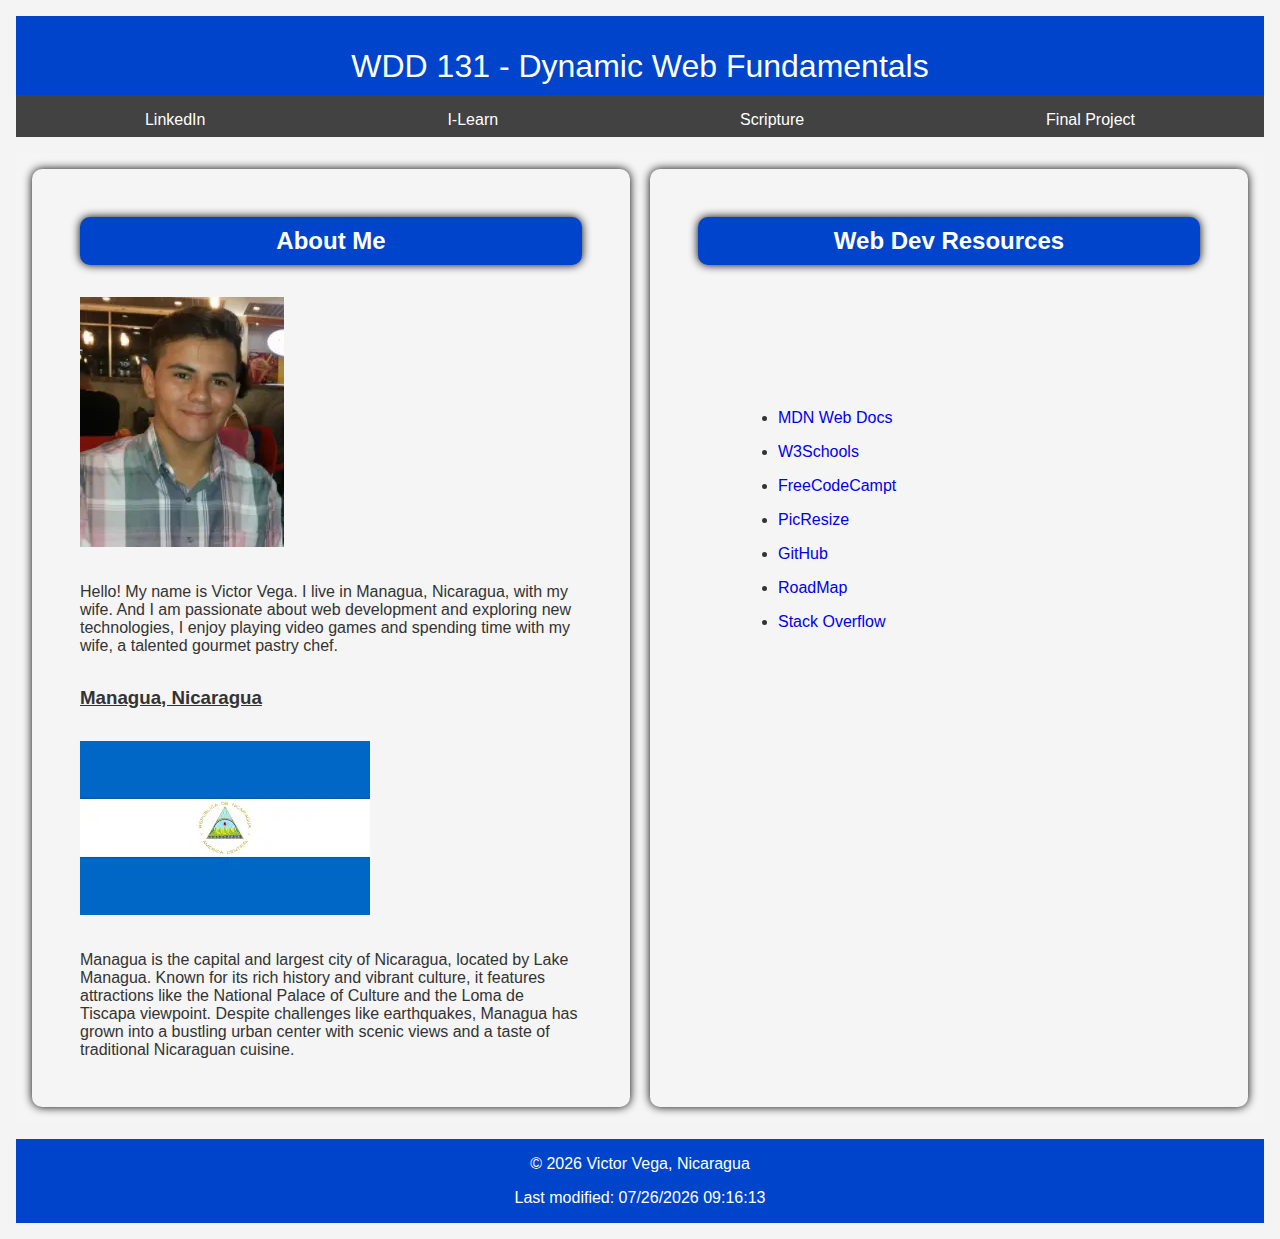
<file: index.html>
<!DOCTYPE html>
<html lang="en">
<head>
    <meta charset="UTF-8">
    <meta name="viewport" content="width=device-width, initial-scale=1.0">
    <title>WDD 131 - Dynamic Web Fundamentals - Victor Vega </title>
    <meta name="description" content="WDD 131 -Dynamic Web Fundamentals - Victor Vega - course assignment, Dynamic web Fundamentals, Frontend, portal">
    <meta name="author" content="Victor Vega">
    <meta property="og:title" content="WDD 131 - Dynamic Web Fundamentals - Victor Vega">
    <link rel="stylesheet" href="styles/base.css">
    <meta property="og:image" content="images/og-image.jpg">
    <meta property="og:type" content="website">
    <link rel="preconnect" href="https://fonts.googleapis.com">
    <link rel="preconnect" href="https://fonts.gstatic.com" crossorigin>
    <link href="https://fonts.googleapis.com/css2?family=Roboto+Serif:opsz@8..144&display=swap" rel="stylesheet">
</head>
<body>
    <header>
        <h1>WDD 131 - Dynamic Web Fundamentals</h1>
        <nav>
            <ul>
                <li><a href="https://www.linkedin.com/in/victormanuelvega/">LinkedIn</a></li>
                <li><a href="https://byui.instructure.com/">I-Learn</a></li>
                <li><a href="https://www.churchofjesuschrist.org/study/scriptures/bofm/morm/9?lang=eng&id=p21#p21">Scripture</a></li>
                <li><a href="#">Final Project</a></li>
            </ul>
        </nav>
    </header>
    <main>
        <section class="card">
            <div class="about-me">
                <div class="me">
                    <h2>About Me</h2>
                    <img class="me-img" src="images/profile.webp" alt="Victor Vega" width="204" height="250">
                    <p>Hello! My name is Victor Vega. I live in Managua, Nicaragua, with my wife. 
                    And I am passionate about web development and exploring new technologies, 
                    I enjoy playing video games and spending time with my wife,
                    a talented gourmet pastry chef.</p>
                </div>
                <div class="location">
                    <h3>Managua, Nicaragua</h3>
                    <img class="nic" src="images/nicaragua.webp" alt="Nicaragua" width="290" height="174">
                    <p>
                        Managua is the capital and largest city of Nicaragua, located by Lake Managua. Known for its rich history and vibrant
                        culture, it features attractions like the National Palace of Culture and the Loma de Tiscapa viewpoint. Despite
                        challenges like earthquakes, Managua has grown into a bustling urban center with scenic views and a taste of traditional
                        Nicaraguan cuisine.
                    </p>
                </div>
            </div>
        </section>
        <section class="card">
            <h2>Web Dev Resources </h2>
            <ul class="resources">
                <li><a href="https://developer.mozilla.org/">MDN Web Docs</a></li>
                <li><a href="https://w3schools.com">W3Schools</a></li>
                <li><a href="https://freecodecamp.org/">FreeCodeCampt</a></li>
                <li><a href="https://picresize.com/">PicResize</a></li>
                <li><a href="https://github.com/victorvegak">GitHub</a></li>
                <li><a href="https://roadmap.sh/frontend">RoadMap</a></li>
                <li><a href="https://stackoverflow.com/">Stack Overflow</a></li>
            </ul>
        </section>
    </main>
    <footer>
        <p>&copy; <span id="currentYear"></span> Victor Vega, Nicaragua</p>
        <p id="lastModified"></p>
    </footer>
    <script defer src="scripts/getdates.js"></script>
</body>
</html>
</file>
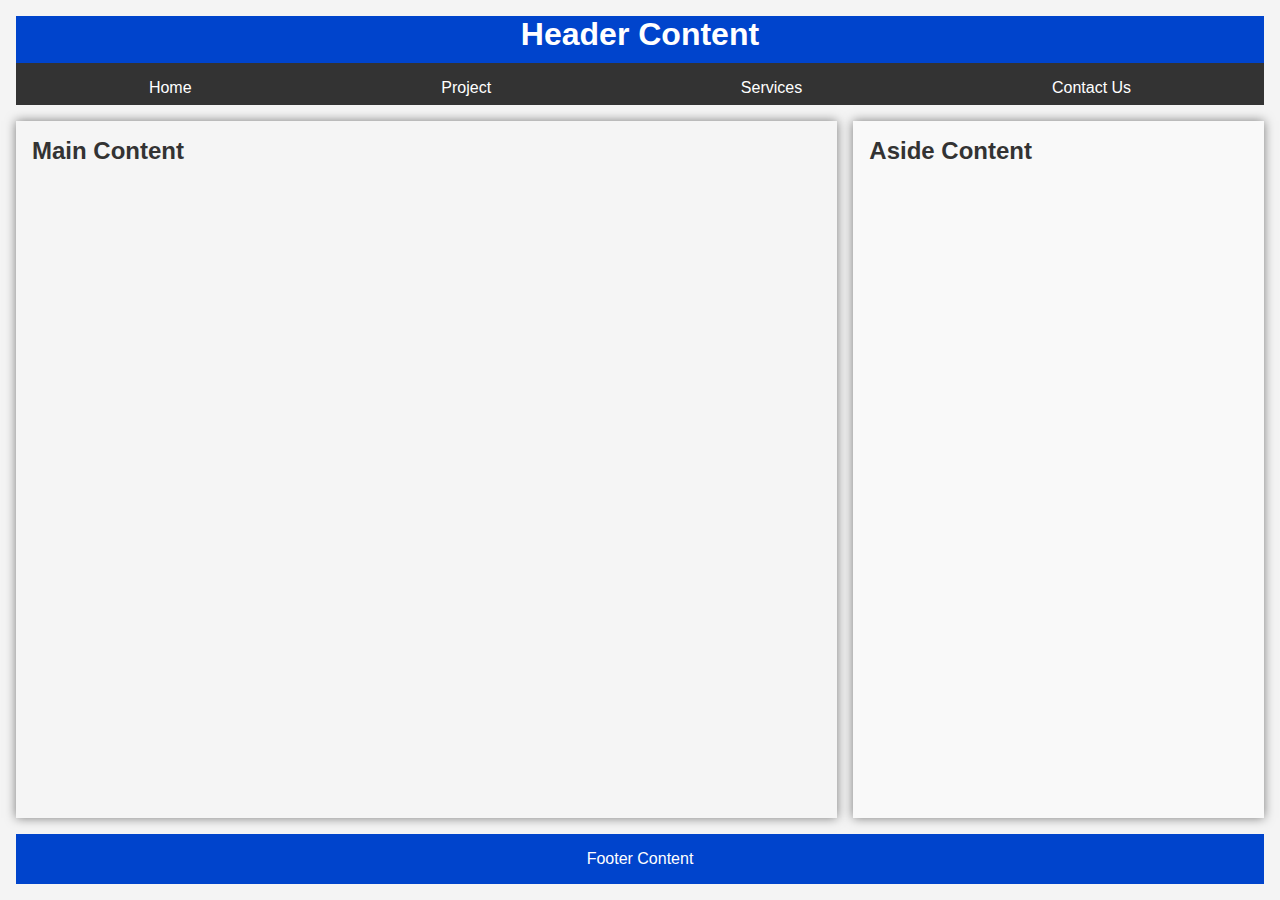
<file: week01/basic-layout.html>
<!DOCTYPE html>
<html lang="en">
<head>
    <meta charset="UTF-8">
    <meta name="viewport" content="width=device-width, initial-scale=1.0">
    <title>Victor Vega WDD 131</title>
    <link rel="stylesheet" href="styles/layout.css">
</head>
<body>
    <header>
        <h1>Header Content</h1>
        <nav class="navigation">
            <ul>
                <li><a href="#">Home</a></li>
                <li><a href="#">Project</a></li>
                <li><a href="#">Services</a></li>
                <li><a href="#">Contact Us</a></li>
            </ul>
        </nav>
    </header>
    <main>
        <h2>Main Content</h2>
    </main>
    <aside>
        <h2>Aside Content</h2>
    </aside>
    <footer>
        <p>Footer Content </p>
    </footer>
</body>
</html>
</file>
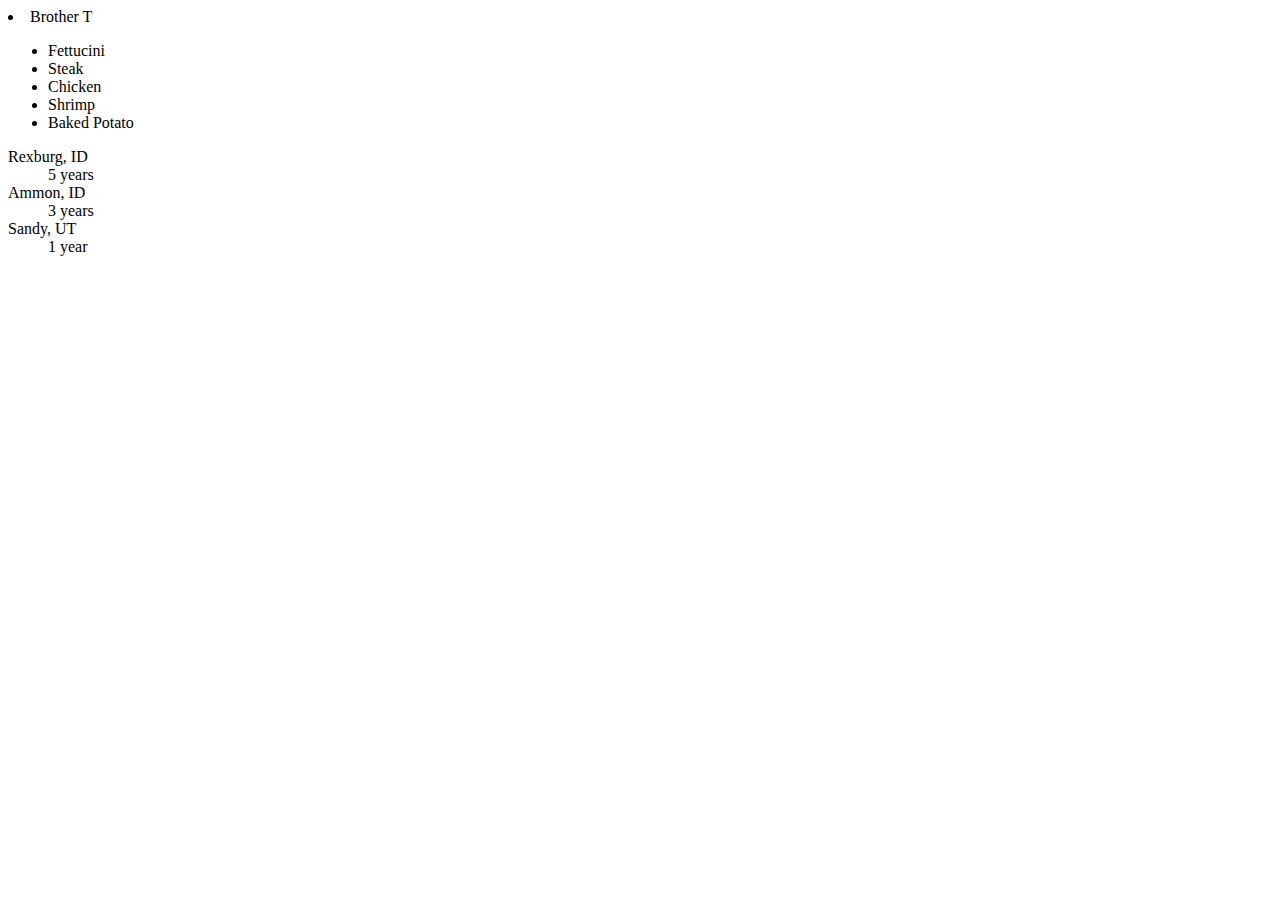
<file: week02/loops.html>
<html>

<head>
    <meta charset="utf-8">
    <title>Loop Activities</title>
    <script src="/week02/scripts/loops.js" defer=""></script>
</head>

<body>
    <p id="name"></p>
    <ul id="favorite-foods"></ul>
    <dl id="places-lived"></dl>
</body>

</html>
</file>
<file: styles/base.css>
* {
    margin: 0;
    padding: 0;
    box-sizing: border-box;
}

body {
    font-family: "Roboto", sans-serif;
    font-weight: 400;
    color: #333;
    background-color: #f4f4f4;
    display: grid;
    grid-template-areas:
        "header header"
        "main main"
        "footer footer";
    grid-template-columns: 2fr 1fr;
    grid-template-rows: auto 1fr auto;
    /*Header and footer are auto-sized, content takes up remaining space*/
    gap: 1rem;
    /*spacing between the grid items*/
    padding: 1rem;
}

/* Grid layout definition */

header {
    grid-area: header;
    background-color: #0044cc;
    color: white;
    text-align: center;
    padding-top: 2rem;
}
h1 {
    font-weight: 100;
}
h2 {
    color: white;
    text-align: center;
    background-color: #0044cc;
    border-radius: 10px;
    padding: 10px 40px;
    box-shadow: 0 0 10px rgba(0, 0, 0, 1);
}

h3{
    text-decoration: underline;
}
h2, h3, p {
    margin: 2rem;
}


main {
    grid-area: main;
    display: grid;
    background-color: whitesmoke;
    grid-template-columns: repeat(2, 1fr);
    gap: 20px;
    align-content: center;
    padding: 1rem;
    max-width: 100%;
}

.card {
    background-color: whitesmoke;
    padding: 1rem;
    box-shadow: 0 0 10px rgba(0, 0, 0, 1);
    align-items: center;
    border-radius: 10px;
}


.me-img, .nic {
    margin-left: 2rem;
}


footer {
    grid-area: footer;
    background-color: #0044cc;
    color: white;
    text-align: center;
}
footer p {
    margin: 1rem;
}

/* Flexbox navigation */
nav {
    background-color: #424242;
    padding: 0.5rem;
    margin-top: 10px;
    padding-top: 1rem;
}

nav ul {
    display: flex;
    justify-content: space-around;
    list-style: none;
}

nav ul li a {
    color: white;
    text-decoration: none;
    /*padding: 0;*/
    /* background-color: rgb(13, 13, 17);*/
    border-radius: 5px;
    transition: background-color 0.3s;
    padding: 0.5rem;
}

nav ul li a:hover {
    background-color: #35428d;
}

.resources {
    padding: 6rem;
}
.resources li {
    text-decoration: none;
    /*list-style: none;*/
    margin: 1rem;
}

ul li a {
    text-decoration: none;
    border-radius: 5px;
    transition: background-color 0.3s;

}

ul li a:hover {
    background-color: #ddb6b6;
}

ul li a::after {
    background-color: #db0e0e;
}

.resources a:visited {
    color: blue;
}
</file>
<file: week01/styles/layout.css>
*{
    margin: 0;
    padding: 0; 
    box-sizing: border-box;
}

body {
    font-family: 'Arial', Helvetica, sans-serif;
    color: #333;
    background-color: #f4f4f4;
    display: grid;
    grid-template-areas: 
    "header header"
    "main aside" 
    "footer footer";
    grid-template-columns:2fr 1fr;/* Main content gets 2  parts, aside gets 1 part*/
    grid-template-rows: auto 1fr auto; /*Header and footer are auto-sized, content takes up remaining space*/
    height: 100vh;
    gap: 1rem;/*spacing between the grid items*/
    padding: 1rem;
}

/* Grid layout definition */

header {
    grid-area: header;
    background-color: #0044cc;
    color: white;
    text-align: center;
    
}

main{
    grid-area: main;
    background-color: whitesmoke;
    padding: 1rem;
    box-shadow:  0 0 10px rgba(0, 0, 0, 0.5);
}

aside{
    grid-area: aside;
    background-color: #f9f9f9;
    padding: 1rem;
    box-shadow: 0 0 10px rgba( 0, 0, 0, 0.5);
}

footer{
    grid-area: footer;
    background-color: #0044cc;
    color: white;
    text-align: center;
    padding: 1rem;
}

/* Flexbox navigation */
.navigation{
    background-color: #333;
    padding: 0.5rem;
    margin-top: 10px;
    padding-top: 1rem;
}
.navigation ul {
    display: flex;
    justify-content: space-around;
    list-style: none;
}

.navigation ul li a{
    color: white;
    text-decoration: none;
    /*padding: 0;*/
   /* background-color: rgb(13, 13, 17);*/
    border-radius: 5px;
    transition: background-color 0.3s;
    padding: 1rem;
}

.navigation ul li a:hover{
    background-color: #0033cc;
}
</file>
